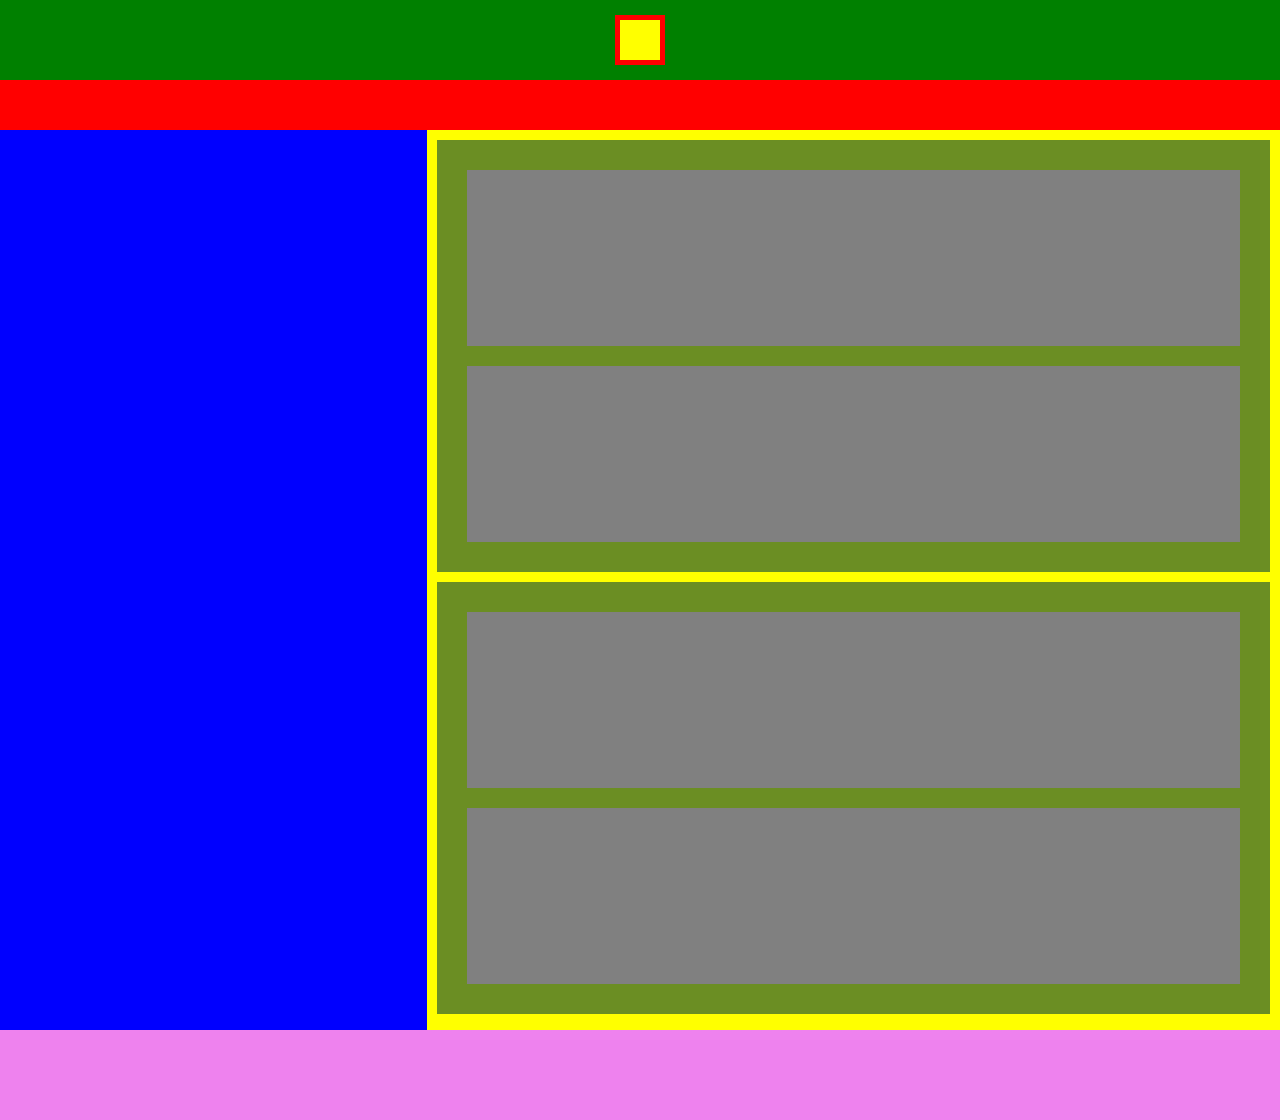
<file: index.html>
<!DOCTYPE html>
<html lang="es">
  <head>
    <meta charset="UTF-8" />
    <meta name="viewport" content="width=device-width, initial-scale=1.0" />
    <title>Document</title>
    <link rel="stylesheet" href="./css/style.css" />
  </head>
  <body>
    <header>
        <div class="cuadro"></div>
    </header>
    <nav></nav>
    <main>
      <section>
          <article></article>
          <article></article>
    </section>
      <section>
          <article></article>
          <article></article>
    </section>
    </main>
    <aside></aside>
    <footer></footer>
  </body>
</html>
</file>
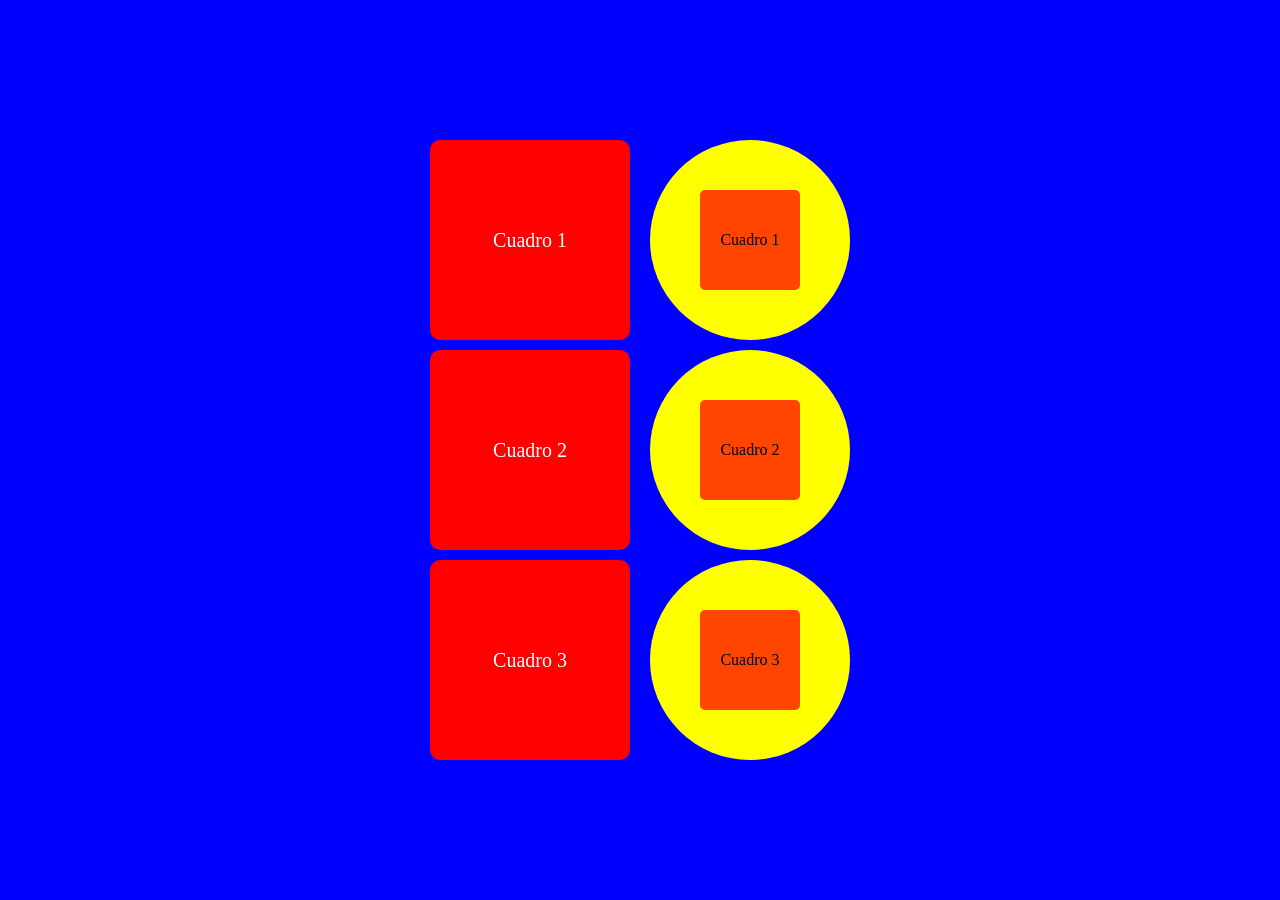
<file: Ajustecuadros/index.html>
<!DOCTYPE html>
<html lang="es">

<head>
    <meta charset="UTF-8">
    <meta name="viewport" content="width=device-width, initial-scale=1.0">
    <title>Document</title>
    <link rel="stylesheet" href="css/styles.css">
</head>
<body>
    <div id="padre">
        <div class="caja-cuadros">
            <div class="cuadro">Cuadro 1</div>
            <div class="cuadro">Cuadro 2</div>
            <div class="cuadro">Cuadro 3</div>
        </div>
        <div class="caja-circulos">
            <div class="circulo"><div class="cuadropequeño">Cuadro 1</div></div>
            <div class="circulo"><div class="cuadropequeño">Cuadro 2</div></div>
            <div class="circulo"><div class="cuadropequeño">Cuadro 3</div></div>
        </div>
        
    </div>
</body>
</html>
</file>
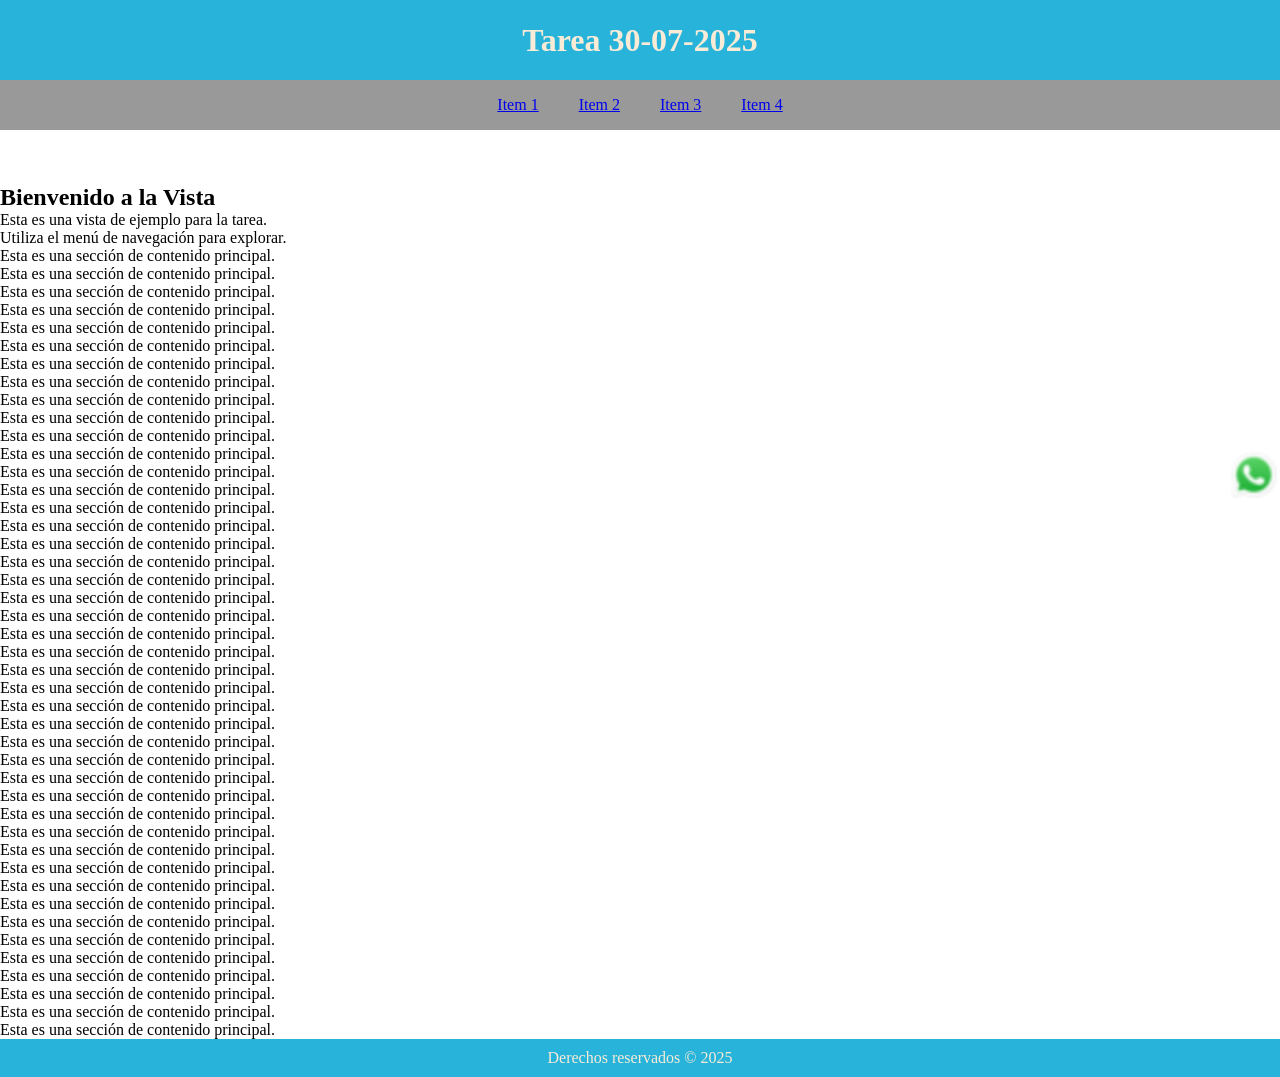
<file: MenuInicial/index.html>
<!DOCTYPE html>
<html lang="es">
  <head>
    <meta charset="UTF-8" />
    <meta name="viewport" content="width=device-width, initial-scale=1.0" />
    <title>Vista</title>
    <link rel="stylesheet" href="/MenuInicial/css/styles.css" />
  </head>

  <body>
    <header>
      <h1>Tarea 30-07-2025</h1>
    </header>
    <nav>
      <ul>
        <li><a href="#">Item 1</a></li>
        <li><a href="#">Item 2</a></li>
        <li><a href="#">Item 3</a></li>
        <li><a href="#">Item 4</a></li>
      </ul>
    </nav>
    <a href="https://wa.me/573027943096" target="_blank">
      <img id="imagen" src="./Img/WhatsApp.svg.webp" alt="Imagen de ejemplo" />
    </a>
    <main>
      <h2>Bienvenido a la Vista</h2>

      <p>Esta es una vista de ejemplo para la tarea.</p>
      <p>Utiliza el menú de navegación para explorar.</p>
      <p>Esta es una sección de contenido principal.</p>
      <p>Esta es una sección de contenido principal.</p>
      <p>Esta es una sección de contenido principal.</p>
      <p>Esta es una sección de contenido principal.</p>
      <p>Esta es una sección de contenido principal.</p>
      <p>Esta es una sección de contenido principal.</p>
      <p>Esta es una sección de contenido principal.</p>
      <p>Esta es una sección de contenido principal.</p>
      <p>Esta es una sección de contenido principal.</p>
      <p>Esta es una sección de contenido principal.</p>
      <p>Esta es una sección de contenido principal.</p>
      <p>Esta es una sección de contenido principal.</p>
      <p>Esta es una sección de contenido principal.</p>
      <p>Esta es una sección de contenido principal.</p>
      <p>Esta es una sección de contenido principal.</p>
      <p>Esta es una sección de contenido principal.</p>
      <p>Esta es una sección de contenido principal.</p>
      <p>Esta es una sección de contenido principal.</p>
      <p>Esta es una sección de contenido principal.</p>
      <p>Esta es una sección de contenido principal.</p>
      <p>Esta es una sección de contenido principal.</p>
      <p>Esta es una sección de contenido principal.</p>
      <p>Esta es una sección de contenido principal.</p>
      <p>Esta es una sección de contenido principal.</p>
      <p>Esta es una sección de contenido principal.</p>
      <p>Esta es una sección de contenido principal.</p>
      <p>Esta es una sección de contenido principal.</p>
      <p>Esta es una sección de contenido principal.</p>
      <p>Esta es una sección de contenido principal.</p>
      <p>Esta es una sección de contenido principal.</p>
      <p>Esta es una sección de contenido principal.</p>
      <p>Esta es una sección de contenido principal.</p>
      <p>Esta es una sección de contenido principal.</p>
      <p>Esta es una sección de contenido principal.</p>
      <p>Esta es una sección de contenido principal.</p>
      <p>Esta es una sección de contenido principal.</p>
      <p>Esta es una sección de contenido principal.</p>
      <p>Esta es una sección de contenido principal.</p>
      <p>Esta es una sección de contenido principal.</p>
      <p>Esta es una sección de contenido principal.</p>
      <p>Esta es una sección de contenido principal.</p>
      <p>Esta es una sección de contenido principal.</p>
      <p>Esta es una sección de contenido principal.</p>
      <p>Esta es una sección de contenido principal.</p>
    </main>
    <footer>
      <p>Derechos reservados &copy; 2025</p>
    </footer>
  </body>
</html>
</file>
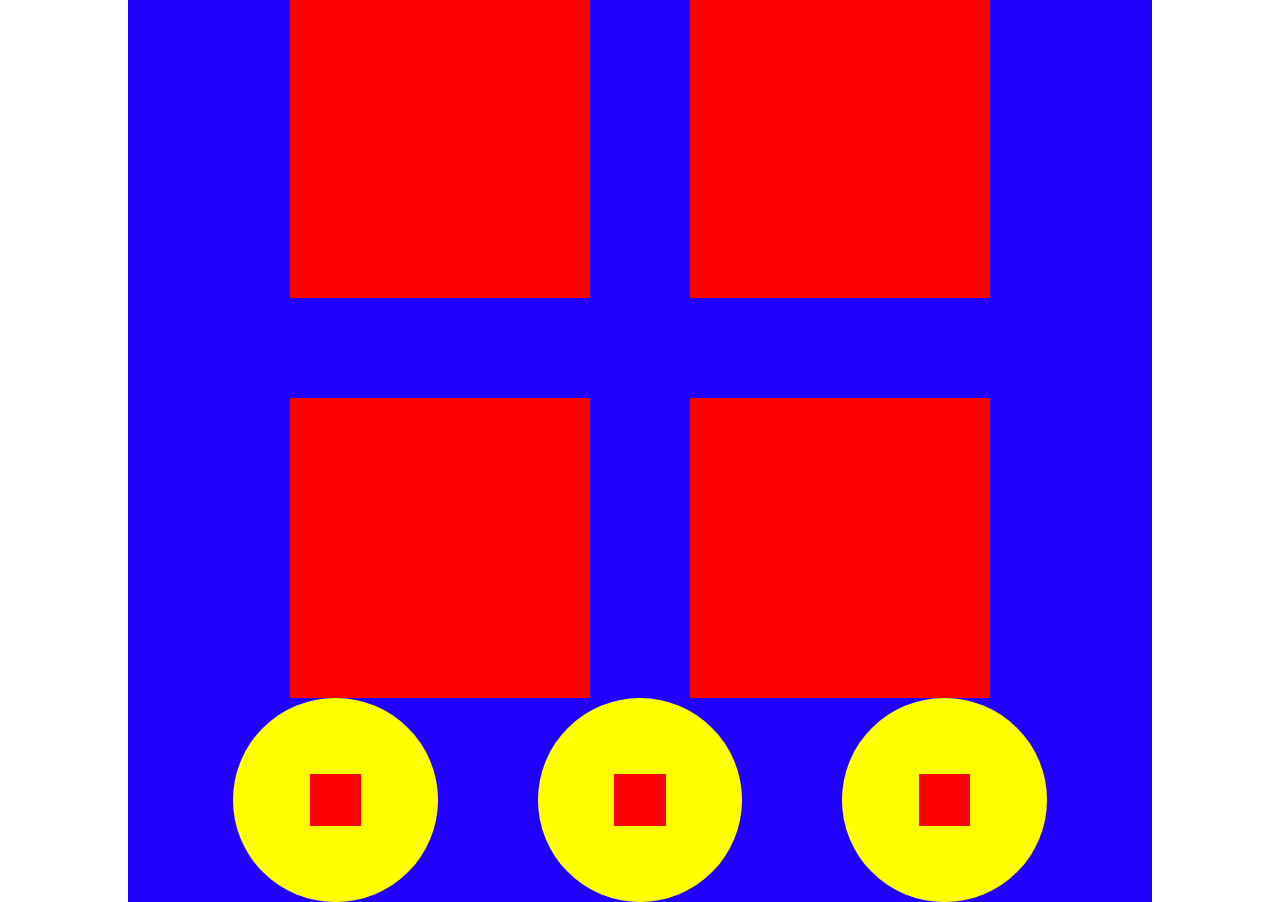
<file: Andres/Actividad 30072025/index.html>
<!DOCTYPE html>
<html lang="es">
<head>
    <meta charset="UTF-8">
    <meta name="viewport" content="width=device-width, initial-scale=1.0">
    <title>Melo</title>
    <link rel="stylesheet" href="./css/styles.css">    
</head>
<body>
    <div id="padre">
        <div id="contenedor-cuadros">
            <div class="cuadro"></div>
            <div class="cuadro"></div>
            <div class="cuadro"></div>
            <div class="cuadro"></div>
        </div>
        <div id="contenedor-circulos">            
            <div class="circulo">
                <div class="cuadrito"></div>
            </div>
            <div class="circulo">
                <div class="cuadrito"></div>
            </div>
            <div class="circulo">
                <div class="cuadrito"></div>
            </div>
        </div>
    </div>
</body>
</html>
</file>
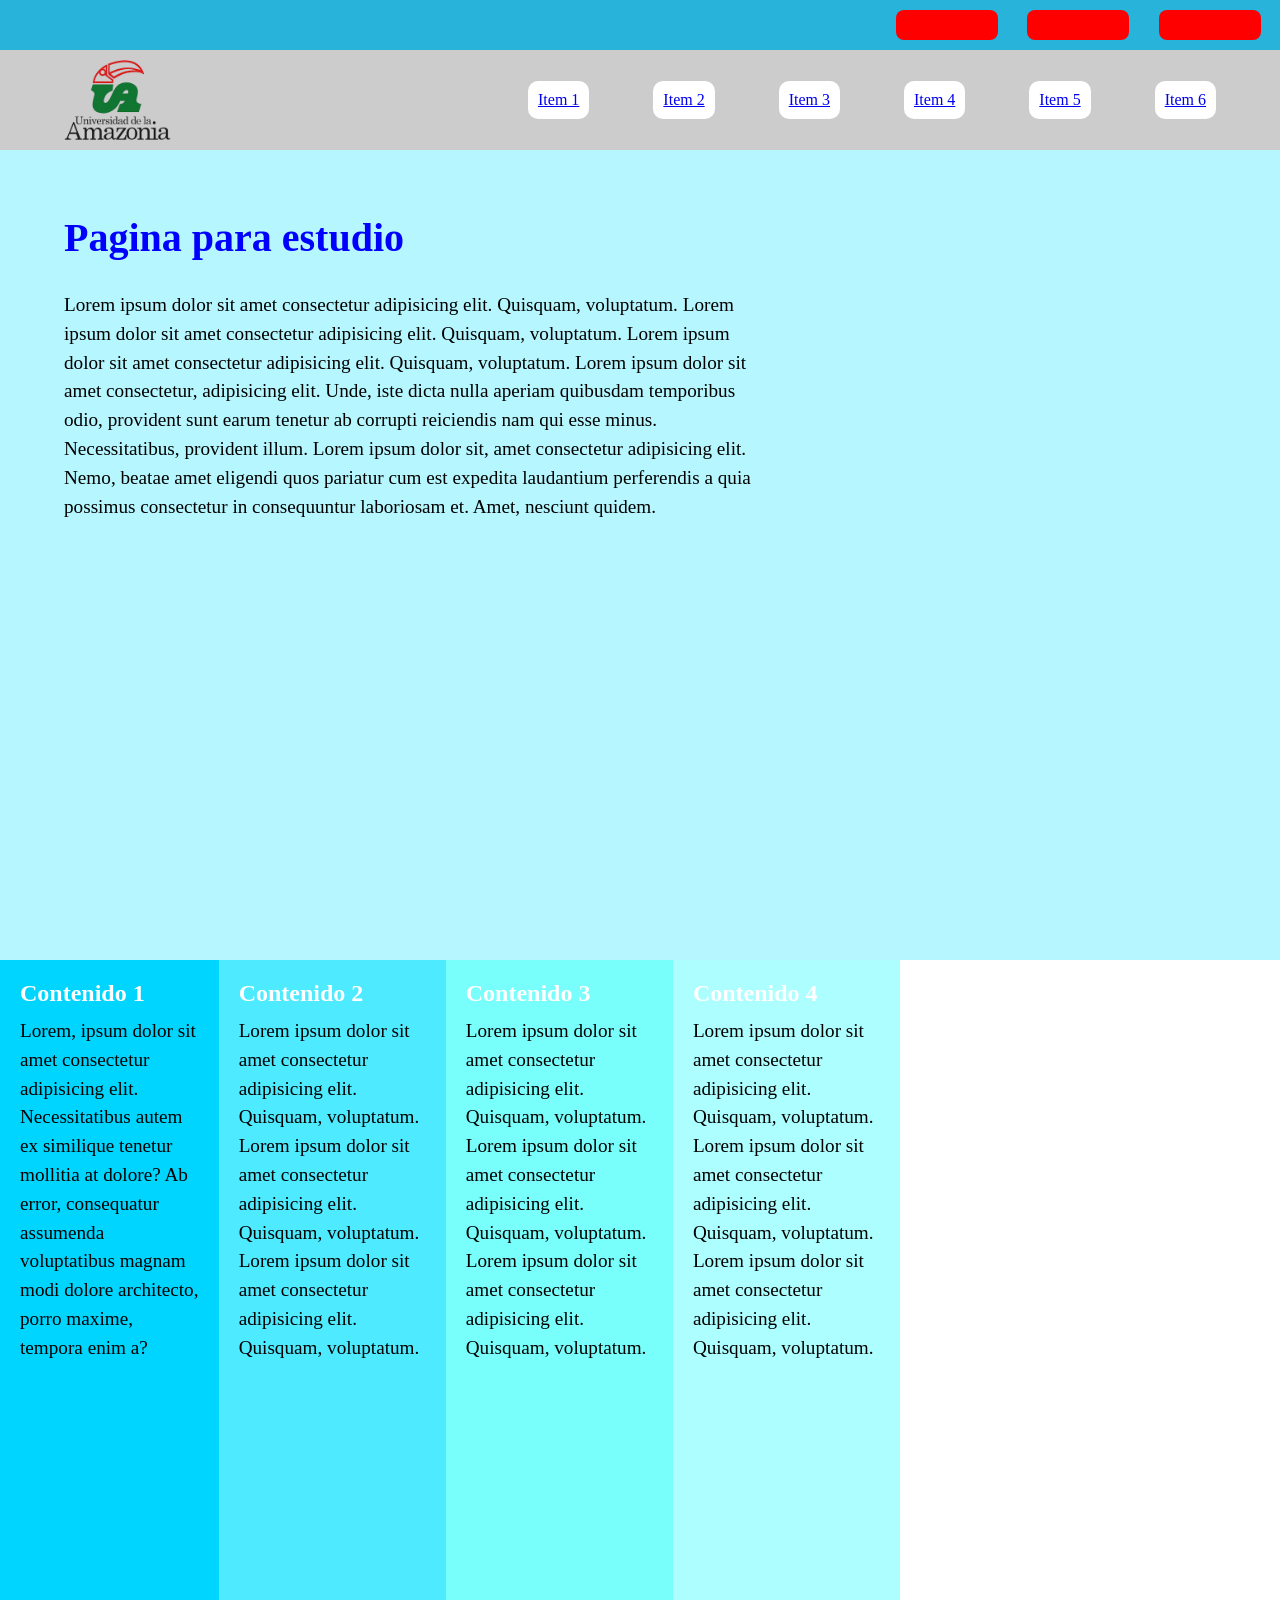
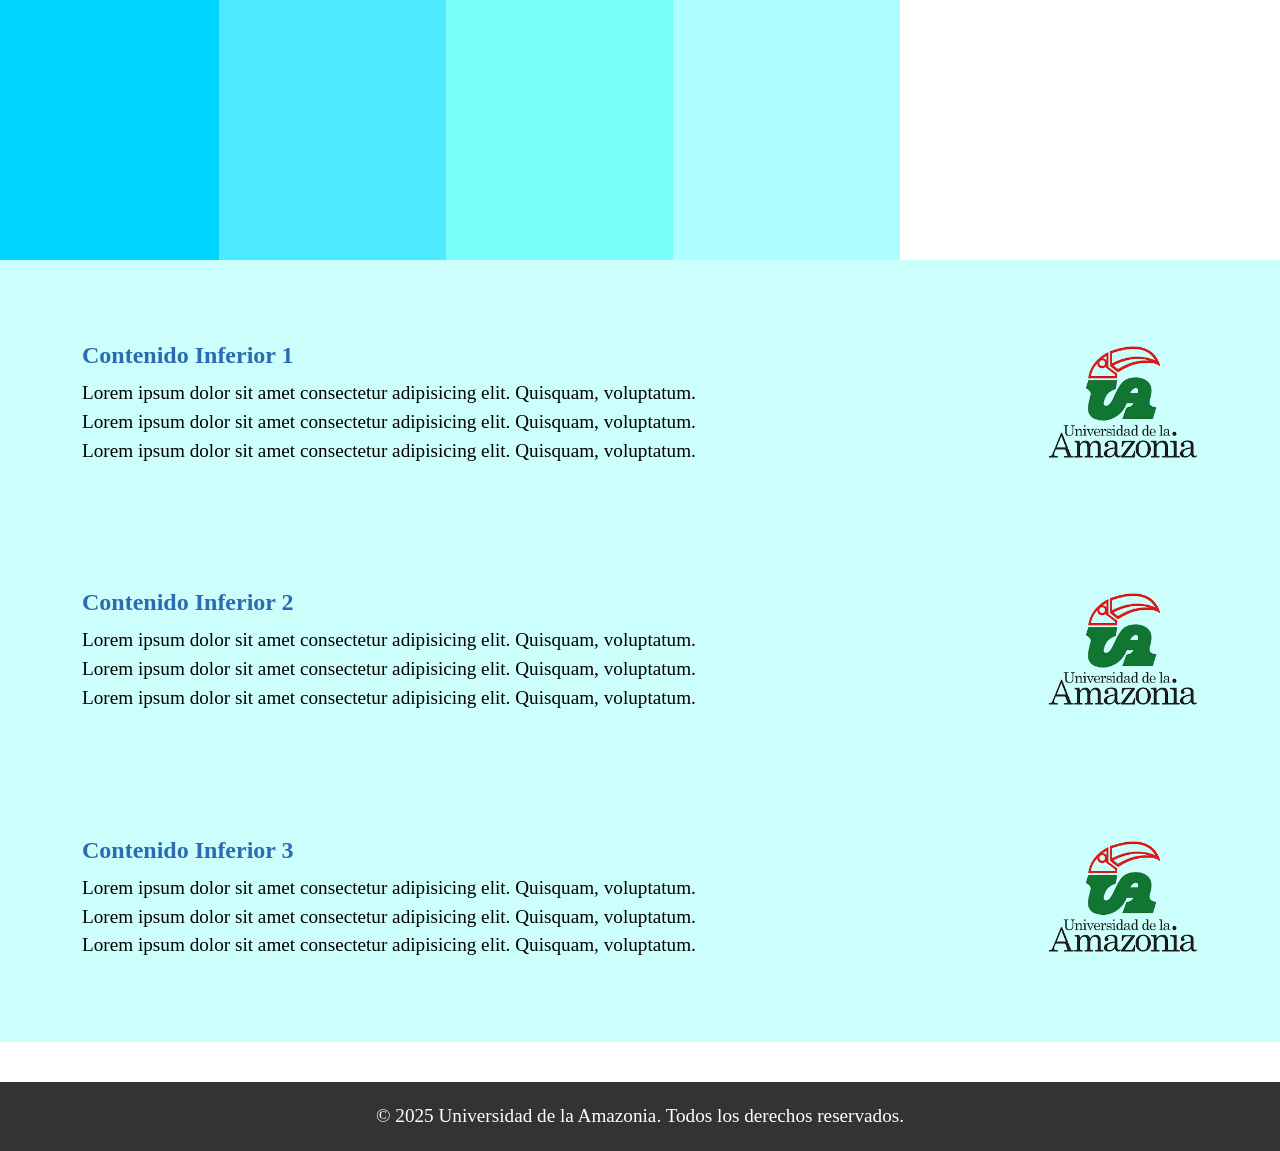
<file: Andres/Clase 06-08-2025/index.html>
<!DOCTYPE html>
<html lang="es">
  <head>
    <meta charset="UTF-8" />
    <meta name="viewport" content="width=device-width, initial-scale=1.0" />
    <title>Document</title>
    <link rel="stylesheet" href="./css/style.css" />
    <link rel="stylesheet" href="./css/cuerpo.css" />
    <link rel="icon" href="./Img/Logo_Uniamazonia.jpg" type="image/x-icon" />
  </head>
  <body>
    <!-- Menu -->
    <header>
      <div class="barra-superior">
        <div class="barra-boton-superior">
          <div class="boton-superior"></div>
          <div class="boton-superior"></div>
          <div class="boton-superior"></div>
        </div>
      </div>

      <nav>
        <div class="logo">
          <img
            src="./Img/Logo_Uniamazonia.jpg"
            alt="Logo de la Universidad de la Amazonia"/>
        </div>
        <!-- <div class="logomenu">
          <img
            src="./Img/iconoMenu.png"
            alt="Logo de la Universidad de la Amazonia"
          />
        </div> -->
        <ul>
          <li><a href="#">Item 1</a></li>
          <li><a href="#">Item 2</a></li>
          <li><a href="#">Item 3</a></li>
          <li><a href="#">Item 4</a></li>
          <li><a href="#">Item 5</a></li>
          <li><a href="#">Item 6</a></li>
        </ul>
      </nav>
    </header>

    <!-- Contenido -->
    <main>
      <div class="contenido-principal">
        <h1>Pagina para estudio</h1>
        <div class="contenido-texto">
          <p>
            Lorem ipsum dolor sit amet consectetur adipisicing elit. Quisquam,
            voluptatum. Lorem ipsum dolor sit amet consectetur adipisicing elit.
            Quisquam, voluptatum. Lorem ipsum dolor sit amet consectetur
            adipisicing elit. Quisquam, voluptatum. Lorem ipsum dolor sit amet
            consectetur, adipisicing elit. Unde, iste dicta nulla aperiam
            quibusdam temporibus odio, provident sunt earum tenetur ab corrupti
            reiciendis nam qui esse minus. Necessitatibus, provident illum.
            Lorem ipsum dolor sit, amet consectetur adipisicing elit. Nemo,
            beatae amet eligendi quos pariatur cum est expedita laudantium
            perferendis a quia possimus consectetur in consequuntur laboriosam
            et. Amet, nesciunt quidem.
          </p>
        </div>
      </div>

      <!-- Sub-contenid en 4 cuadros -->

      <div class="contenido-secundario">
        <div class="contenido-informacion1">
          <h3>Contenido 1</h3>
          <p>
            Lorem, ipsum dolor sit amet consectetur adipisicing elit.
            Necessitatibus autem ex similique tenetur mollitia at dolore? Ab
            error, consequatur assumenda voluptatibus magnam modi dolore
            architecto, porro maxime, tempora enim a?
          </p>
        </div>
        <div class="contenido-informacion2">
          <h3>Contenido 2</h3>
          <p>
            Lorem ipsum dolor sit amet consectetur adipisicing elit. Quisquam,
            voluptatum. Lorem ipsum dolor sit amet consectetur adipisicing elit.
            Quisquam, voluptatum. Lorem ipsum dolor sit amet consectetur
            adipisicing elit. Quisquam, voluptatum.
          </p>
        </div>
        <div class="contenido-informacion3">
          <h3>Contenido 3</h3>
          <p>
            Lorem ipsum dolor sit amet consectetur adipisicing elit. Quisquam,
            voluptatum. Lorem ipsum dolor sit amet consectetur adipisicing elit.
            Quisquam, voluptatum. Lorem ipsum dolor sit amet consectetur
            adipisicing elit. Quisquam, voluptatum.
          </p>
        </div>
        <div class="contenido-informacion4">
          <h3>Contenido 4</h3>
          <p>
            Lorem ipsum dolor sit amet consectetur adipisicing elit. Quisquam,
            voluptatum. Lorem ipsum dolor sit amet consectetur adipisicing elit.
            Quisquam, voluptatum. Lorem ipsum dolor sit amet consectetur
            adipisicing elit. Quisquam, voluptatum.
          </p>
        </div>
      </div>

      <!-- Sub-contenido inferior con 3 cuadros -->
      <div class="contenido-terciario">
        <div class="contenido-subtexto-terciario">
          <div class="contenido-texto">
            <h2>Contenido Inferior 1</h2>
            <p>
              Lorem ipsum dolor sit amet consectetur adipisicing elit. Quisquam,
              voluptatum. Lorem ipsum dolor sit amet consectetur adipisicing
              elit. Quisquam, voluptatum. Lorem ipsum dolor sit amet consectetur
              adipisicing elit. Quisquam, voluptatum.
            </p>
          </div>
          <div class="subtexto-imagen">
            <img
              src="./Img/Logo_Uniamazonia.jpg"
              alt="Logo de la Universidad de la Amazonia"
            />
          </div>
        </div>

        <div class="contenido-subtexto-terciario">
          <div class="contenido-texto">
            <h2>Contenido Inferior 2</h2>
            <p>
              Lorem ipsum dolor sit amet consectetur adipisicing elit. Quisquam,
              voluptatum. Lorem ipsum dolor sit amet consectetur adipisicing
              elit. Quisquam, voluptatum. Lorem ipsum dolor sit amet consectetur
              adipisicing elit. Quisquam, voluptatum.
            </p>
          </div>
          <div class="subtexto-imagen">
            <img
              src="./Img/Logo_Uniamazonia.jpg"
              alt="Logo de la Universidad de la Amazonia"
            />
          </div>
        </div>

        <div class="contenido-subtexto-terciario">
          <div class="contenido-texto">
            <h2>Contenido Inferior 3</h2>
            <p>
              Lorem ipsum dolor sit amet consectetur adipisicing elit. Quisquam,
              voluptatum. Lorem ipsum dolor sit amet consectetur adipisicing
              elit. Quisquam, voluptatum. Lorem ipsum dolor sit amet consectetur
              adipisicing elit. Quisquam, voluptatum.
            </p>
          </div>
          <div class="subtexto-imagen">
            <img
              src="./Img/Logo_Uniamazonia.jpg"
              alt="Logo de la Universidad de la Amazonia"
            />
          </div>
        </div>
      </div>

      <footer>
        <p>© 2025 Universidad de la Amazonia. Todos los derechos reservados.</p>
      </footer>
    </main>
  </body>
</html>
</file>
<file: css/style.css>
* {
  margin: 0;
  padding: 0;
  box-sizing: border-box;
}
header {
  background-color: green;
  height: 80px;
}

nav {
  background-color: red;
  height: 50px;
}

main {
  background-color: yellow;
  height: 100vh;
  display: flex;
  flex-direction: column;
  gap: 10px;
  padding: 10px;
}
aside {
  background-color: blue;
  height: 80px;
}
footer {
  background-color: violet;
  height: 90px;
}
section {
  background-color: olivedrab;
  height: 48vh;
  display: flex;
  flex-direction: column;
  padding: 30px;
  gap: 20px;
  align-content: space-evenly;
}

article {
  background-color: grey;
  height: 20vh;
}

@media (min-width: 1024px) {
  .cuadro {
    height: 50px;
    width: 50px;
    background-color: yellow;
    border: 5px solid red;
  }
  header {
    display: flex;
    align-items: center;
    justify-content: center;
  }
  body {
    height: 100vh;
    display: grid;
    grid-template-columns: 1fr 2fr;
    grid-template-rows: 0.2fr 0.1fr 0.25fr 0.25fr 0.2fr;
    grid-template-areas:
      "header header"
      "nav nav"
      "aside main"
      "aside main"
      "footer footer";
  }
  header {
    grid-area: header;
  }
  nav {
    grid-area: nav;
  }
  main {
    grid-area: main;
  }
  aside {
    grid-area: aside;
    height: auto;
  }
  footer {
    grid-area: footer;
  }
}
</file>
<file: Ajustecuadros/css/styles.css>
* {
    margin: 0;
    padding: 0;
    box-sizing: border-box;
}

#padre {
    display: flex;
    justify-content: center;
    align-items: center;
    height: 100vh;
    background-color: blue;
}

.cuadro {
    width: 200px;
    height: 200px;
    margin: 10px;
    background-color: red;
    display: flex;
    justify-content: center;
    align-items: center;
    color: white;
    font-size: 20px;
    border-radius: 10px;    
    flex-wrap: nowrap;
}

.circulo {
    width: 200px;
    height: 200px;
    margin: 10px;
    background-color: yellow;
    border-radius: 50%;
    display: flex;
    justify-content: center;
    align-items: center;
    color: white;
    font-size: 20px;
    flex-wrap: wrap;
}

.cuadropequeño {
    width: 100px;
    height: 100px;
    margin: 10px;
    background-color: orangered;
    display: flex;
    justify-content: center;
    align-items: center;
    color: black;
    font-size: 16px;
    border-radius: 5px;
    flex-wrap: wrap;
}
</file>
<file: MenuInicial/css/styles.css>
* {
  margin: 0%;
  padding: 0%;
  box-sizing: border-box;
}
body {
  background-color: white;
}

header {
  background-color: rgb(39, 179, 218);
  display: flex;
  color: antiquewhite;
  text-align: center;
  justify-content: center;
  align-items: center;
  height: 80px;
  width: 100%;
  position: static;
}

nav {
  background-color: rgb(153, 153, 153);
  display: flex;
  justify-content: center;
  align-items: center;
  height: 50px;
  position: sticky;
  top: 0px; 
  z-index: 1000;
}
ul {
  display: flex;
  list-style: none;
  padding: 0%;
  margin: 0%;
}
li {
  margin: 0% 20px;
}

#imagen {
  width: 50px;
  height: 50px;
  object-fit: cover;
  position: sticky;
  top: 50%; 
  left: 96%;
  z-index: 1000;
  cursor: pointer; 
}
footer {
  background-color: rgb(39, 179, 218);
  color: antiquewhite;
  text-align: center;
  padding: 10px;
  position: relative;
  bottom: 0;
  width: 100%;
}
</file>
<file: Andres/Actividad 30072025/css/styles.css>
*{
    margin: 0;
    padding: 0;
    box-sizing: border-box;
}

body{
    display:flex;
    justify-content: center;
    align-items: center;
    height: 100vh;
}

#padre{
    background-color: rgb(34, 0, 255);
    width: 80vw;
    min-height: 80vh;
    display: flex;
    flex-direction: column;
    justify-content: space-evenly;
}

#contenedor-cuadros{
    display: flex;
    justify-content: center;
    gap: 100px;
    flex-wrap: wrap;
}

.cuadro{
    width: 300px;
    height: 300px;
    background-color: red;
}

#contenedor-circulos{
    display: flex;
    justify-content: center;
    gap: 100px;
}

.circulo{
    border-radius: 50%;
    width: 20%;
    aspect-ratio: 1/1;
    background-color: yellow;
    display: flex;
    justify-content: center;
    align-items: center;
}

.cuadrito{
    width: 25%;
    height: 25%;
    background-color: red;
}
</file>
<file: Andres/Clase 06-08-2025/css/style.css>
* {
  margin: 0;
  padding: 0;
  box-sizing: border-box;
}
.barra-superior {
  display: flex;
  justify-content: right;
  align-items: center;
  background-color: rgb(39, 179, 218);
  height: 50px;
}

.barra-boton-superior {
  display: flex;
  gap: 10px;
  width: 30%;
}

.boton-superior {
  width: 50%;
  height: 30px;
  background-color: red;
  border-radius: 8px;
  margin-right: 5%;
}

nav {
  display: flex;
  justify-content: flex-end;
  align-items: center;
  background-color: rgb(204, 204, 204);
  height: 100px;
}

ul {
  display: flex;
  list-style: none;
  gap: 5vw;
  margin: 0 5% 0 0;
}
li {
  white-space: nowrap;
    background-color: #fff;
    padding: 10px;
    border-radius: 10px;
}

.logo {
  display: flex;
  height: 80px;
  margin-right: auto;
  margin-left: 5%;
}
</file>
<file: Andres/Clase 06-08-2025/css/cuerpo.css>
* {
  margin: 0;
  padding: 0;
  box-sizing: border-box;
}

h1 {
  font-size: 2.5rem;
  color: blue;
  margin-bottom: 30px;
}
h2 {
  font-size: 1.5rem;
  color: #2b6cb0;
  margin-bottom: 10px;
}
h3 {
  font-size: 1.5rem;
  color: white;
  margin-bottom: 10px;
}
p {
  font-size: 1.2rem;
  line-height: 1.5;
}

/* Primer contenido */

.contenido-principal {
  padding: clamp(30px, 5vw, 18vw);
  height: 90vh;
  background-color: #b6f7ff;
}
.contenido-texto {
  margin-right: 40%;
}

/* Segundo Contenido (4 Cuadros) */

.contenido-secundario {
  display: flex;
  height: 100vh;
  width: 100vh;
}
.contenido-informacion1 {
  background-color: #00d5ff;
  padding: 20px;
}
.contenido-informacion2 {
  background-color: #4eeaff;
  padding: 20px;
}
.contenido-informacion3 {
  background-color: #79fffb;
  padding: 20px;
}
.contenido-informacion4 {
  background-color: #adfeff;
  padding: 20px;
 }

/* Tercer contenido */

.contenido-terciario {
  display: flex;
  flex-direction: column;
  background-color: #ccfffb;
  padding: 20px;
}

.contenido-subtexto-terciario {
  display: flex;
  margin-bottom: 30px;
  align-items: center;
  margin: 5%;
}

.subtexto-imagen img {
  max-width: 150px;
}
.contenido-subtexto-terciario .contenido-texto {
  margin-right: 30%;
}

/* Footer */
footer {
  background-color: #333;
  color: white;
  text-align: center;
  padding: 20px;
  margin-top: 40px;
}


@media (min-width: 479px) and (max-width: 1023px) {
  .contenido-texto {
    margin-right: 0;
  }

  .contenido-secundario {
    width: 50vh;
    height: 50vh;
  }

  .contenido-subtexto-terciario {
    flex-direction: column;
    text-align: center;
  }

  .subtexto-imagen img {
    margin-left: 0;
    margin-top: 20px;
  }
}
</file>
